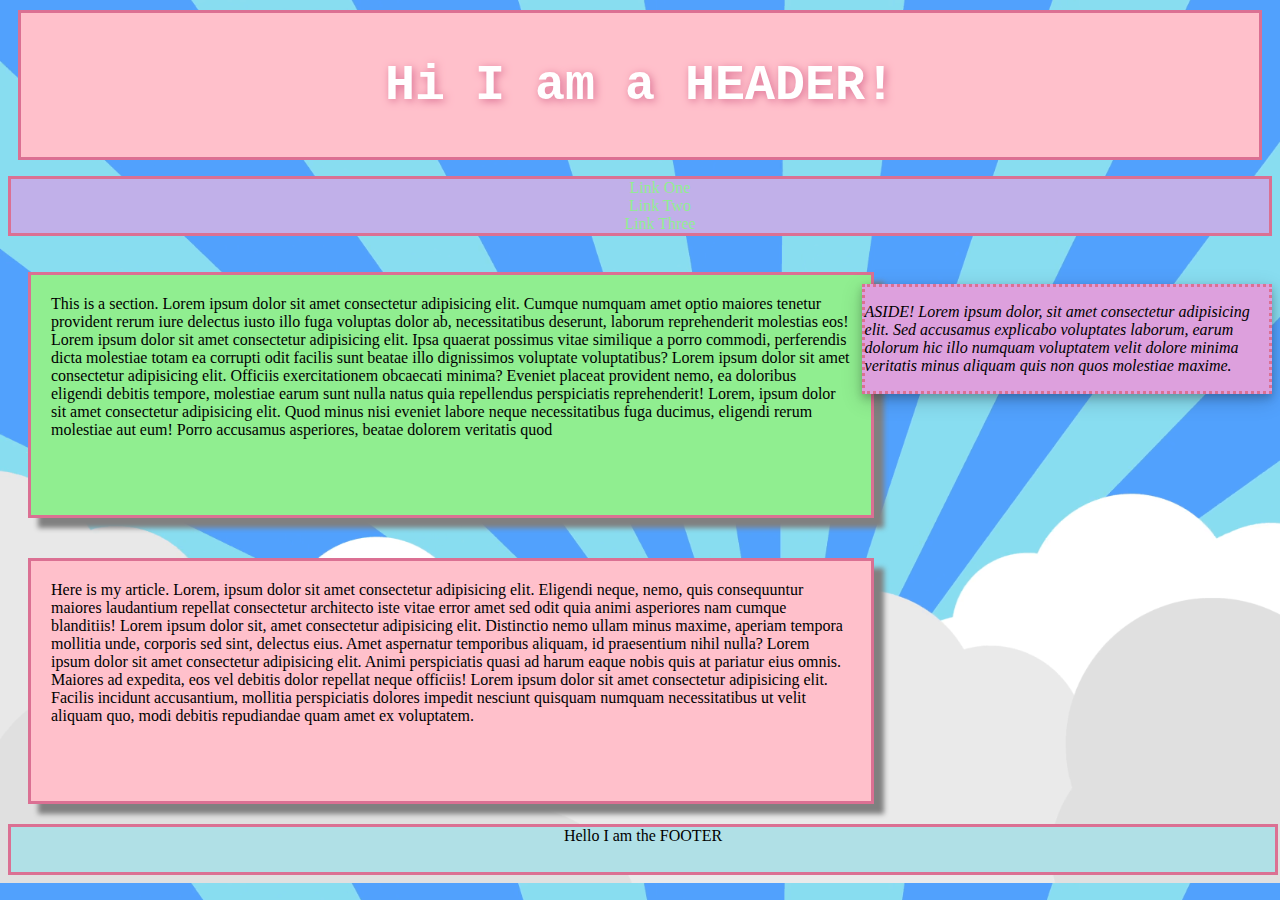
<file: index.html>
<!DOCTYPE html>
<html lang="en">
<head>
    <meta charset="UTF-8">
    <meta http-equiv="X-UA-Compatible" content="IE=edge">
    <meta name="viewport" content="width=device-width, initial-scale=1.0">
    <link rel="stylesheet" href="./css/index.css">
    <meta name="description" content="A description for the page">
    <title>Home</title>
</head>
<body>

 <div>

  <header>
      <p class="border">
      <h1>Hi I am a HEADER!</h1>
      </p>
    </header>

    <nav>
      <ul>
       <li><a href="linkone.html" target="_blank">Link One</a></li>
       <li><a href="linktwo.html" target="_blank">Link Two</a></li>
       <li><a href="linkthree.html" target="_blank">Link Three</a></li>
      </ul>
    </nav>
 </div>

 <div>

    <section>
        This is a section. Lorem ipsum dolor sit amet consectetur adipisicing elit. Cumque numquam amet optio maiores tenetur provident rerum iure delectus iusto illo fuga voluptas dolor ab, necessitatibus deserunt, laborum reprehenderit molestias eos! Lorem ipsum dolor sit amet consectetur adipisicing elit. Ipsa quaerat possimus vitae similique a porro commodi, perferendis dicta molestiae totam ea corrupti odit facilis sunt beatae illo dignissimos voluptate voluptatibus? Lorem ipsum dolor sit amet consectetur adipisicing elit. Officiis exercitationem obcaecati minima? Eveniet placeat provident nemo, ea doloribus eligendi debitis tempore, molestiae earum sunt nulla natus quia repellendus perspiciatis reprehenderit! Lorem, ipsum dolor sit amet consectetur adipisicing elit. Quod minus nisi eveniet labore neque necessitatibus fuga ducimus, eligendi rerum molestiae aut eum! Porro accusamus asperiores, beatae dolorem veritatis quod
    </section>

    <article>
        Here is my article. Lorem, ipsum dolor sit amet consectetur adipisicing elit. Eligendi neque, nemo, quis consequuntur maiores laudantium repellat consectetur architecto iste vitae error amet sed odit quia animi asperiores nam cumque blanditiis! Lorem ipsum dolor sit, amet consectetur adipisicing elit. Distinctio nemo ullam minus maxime, aperiam tempora mollitia unde, corporis sed sint, delectus eius. Amet aspernatur temporibus aliquam, id praesentium nihil nulla? Lorem ipsum dolor sit amet consectetur adipisicing elit. Animi perspiciatis quasi ad harum eaque nobis quis at pariatur eius omnis. Maiores ad expedita, eos vel debitis dolor repellat neque officiis! Lorem ipsum dolor sit amet consectetur adipisicing elit. Facilis incidunt accusantium, mollitia perspiciatis dolores impedit nesciunt quisquam numquam necessitatibus ut velit aliquam quo, modi debitis repudiandae quam amet ex voluptatem.
    </article>
    

    <aside>
        <p>ASIDE! Lorem ipsum dolor, sit amet consectetur adipisicing elit. Sed accusamus explicabo voluptates laborum, earum dolorum hic illo numquam voluptatem velit dolore minima veritatis minus aliquam quis non quos molestiae maxime.</p>
     </aside>
    
  </div>

   <footer id="footer">
    Hello I am the FOOTER
   </footer>

  
</body>
</html>
</file>
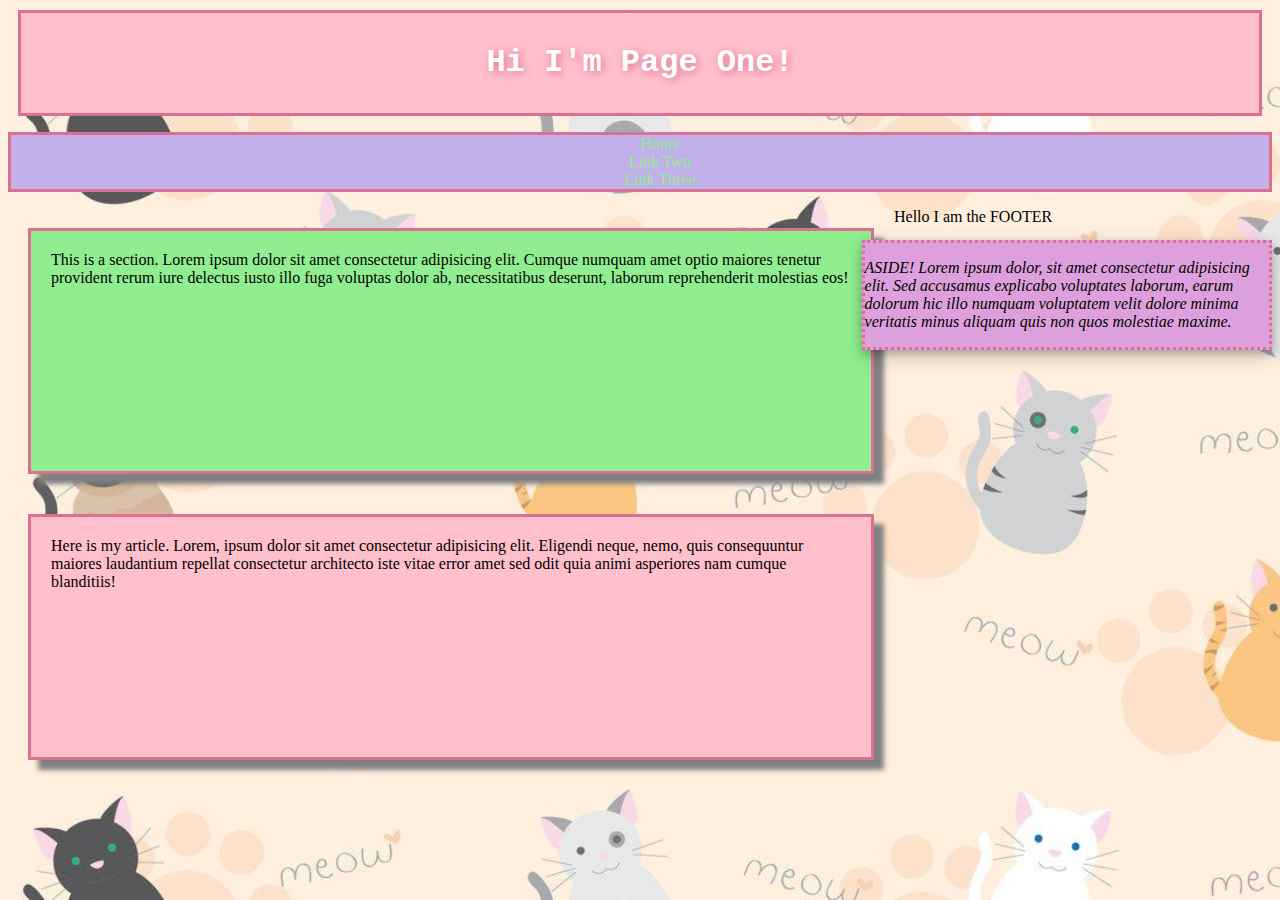
<file: linkone.html>
<!DOCTYPE html>
<html lang="en">
<head>
    <meta charset="UTF-8">
    <meta http-equiv="X-UA-Compatible" content="IE=edge">
    <meta name="viewport" content="width=device-width, initial-scale=1.0">
    <link rel="stylesheet" href="./css/linkone.css">
    <title>Link One</title>
</head>
<body>

    <div>
        <header>
            <h1>Hi I'm Page One!</h1>
          </header>
      </div>
          <nav>
            <ul>
             <li><a href="index.html">Home</a></li>
             <li><a href="linktwo.html">Link Two</a></li>
             <li><a href="linkthree.html">Link Three</a></li>
            </ul>
          </nav>
      
          <section>
              This is a section. Lorem ipsum dolor sit amet consectetur adipisicing elit. Cumque numquam amet optio maiores tenetur provident rerum iure delectus iusto illo fuga voluptas dolor ab, necessitatibus deserunt, laborum reprehenderit molestias eos!
          </section>
      
          <article>
              Here is my article. Lorem, ipsum dolor sit amet consectetur adipisicing elit. Eligendi neque, nemo, quis consequuntur maiores laudantium repellat consectetur architecto iste vitae error amet sed odit quia animi asperiores nam cumque blanditiis!
          </article>
          
          <aside>
              <p>ASIDE! Lorem ipsum dolor, sit amet consectetur adipisicing elit. Sed accusamus explicabo voluptates laborum, earum dolorum hic illo numquam voluptatem velit dolore minima veritatis minus aliquam quis non quos molestiae maxime.</p>
           </aside>
          
      
          <footer>Hello I am the FOOTER
      
          </footer>

</body>
</html>
</file>
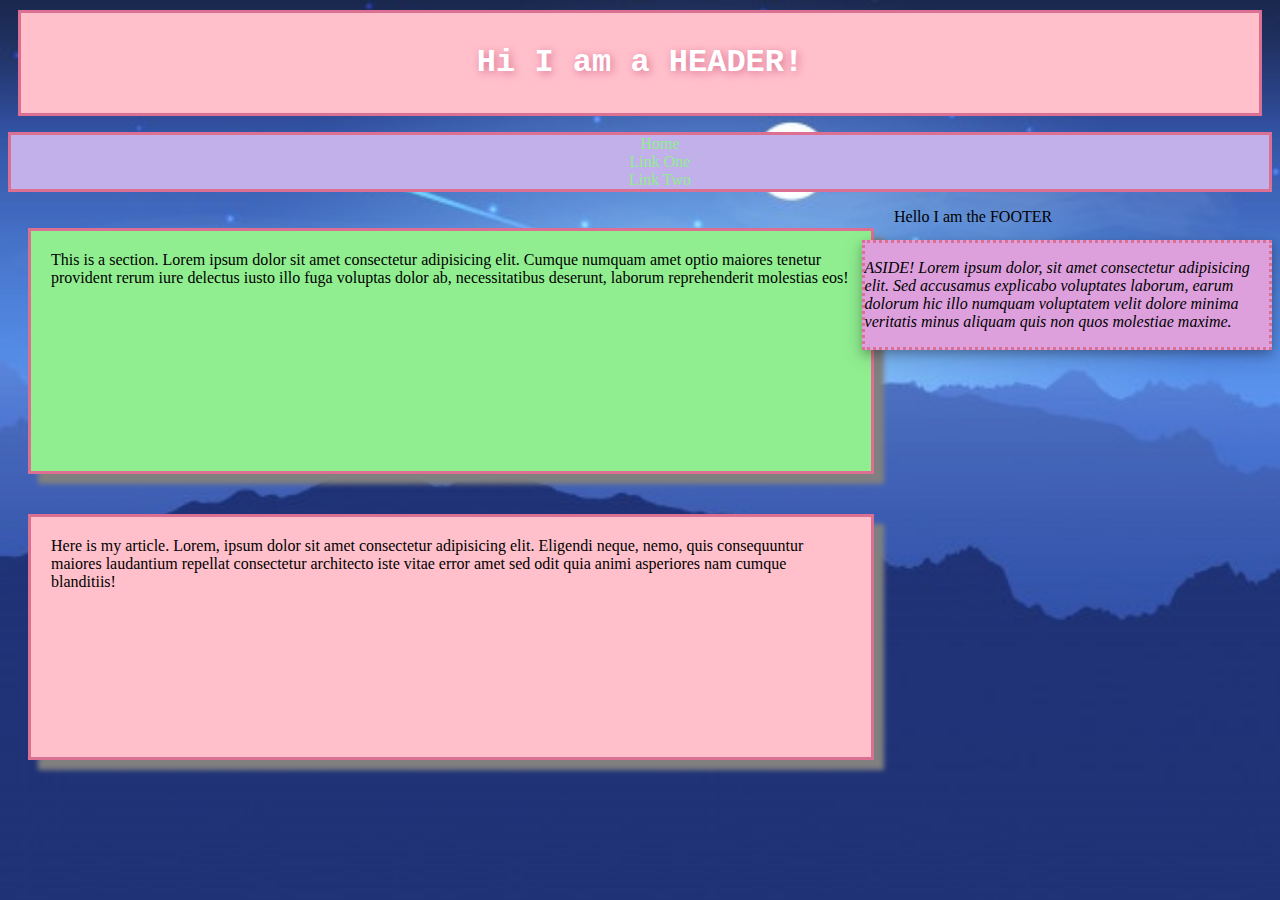
<file: linkthree.html>
<!DOCTYPE html>
<html lang="en">
<head>
    <meta charset="UTF-8">
    <meta http-equiv="X-UA-Compatible" content="IE=edge">
    <meta name="viewport" content="width=device-width, initial-scale=1.0">
    <link rel="stylesheet" href="./css/linkthree.css">
    <title>Link Three</title>
</head>
<body>
    
    <div>
        <header>
            <h1>Hi I am a HEADER!</h1>
          </header>
      </div>
          <nav>
            <ul>
             <li><a href="index.html">Home</a></li>
             <li><a href="linkone.html">Link One</a></li>
             <li><a href="linktwo.html">Link Two</a></li>
            </ul>
          </nav>
      
          <section>
              This is a section. Lorem ipsum dolor sit amet consectetur adipisicing elit. Cumque numquam amet optio maiores tenetur provident rerum iure delectus iusto illo fuga voluptas dolor ab, necessitatibus deserunt, laborum reprehenderit molestias eos!
          </section>
      
          <article>
              Here is my article. Lorem, ipsum dolor sit amet consectetur adipisicing elit. Eligendi neque, nemo, quis consequuntur maiores laudantium repellat consectetur architecto iste vitae error amet sed odit quia animi asperiores nam cumque blanditiis!
          </article>
          
          <aside>
              <p>ASIDE! Lorem ipsum dolor, sit amet consectetur adipisicing elit. Sed accusamus explicabo voluptates laborum, earum dolorum hic illo numquam voluptatem velit dolore minima veritatis minus aliquam quis non quos molestiae maxime.</p>
           </aside>
          
      
          <footer>Hello I am the FOOTER
      
          </footer>

</body>
</html>
</file>
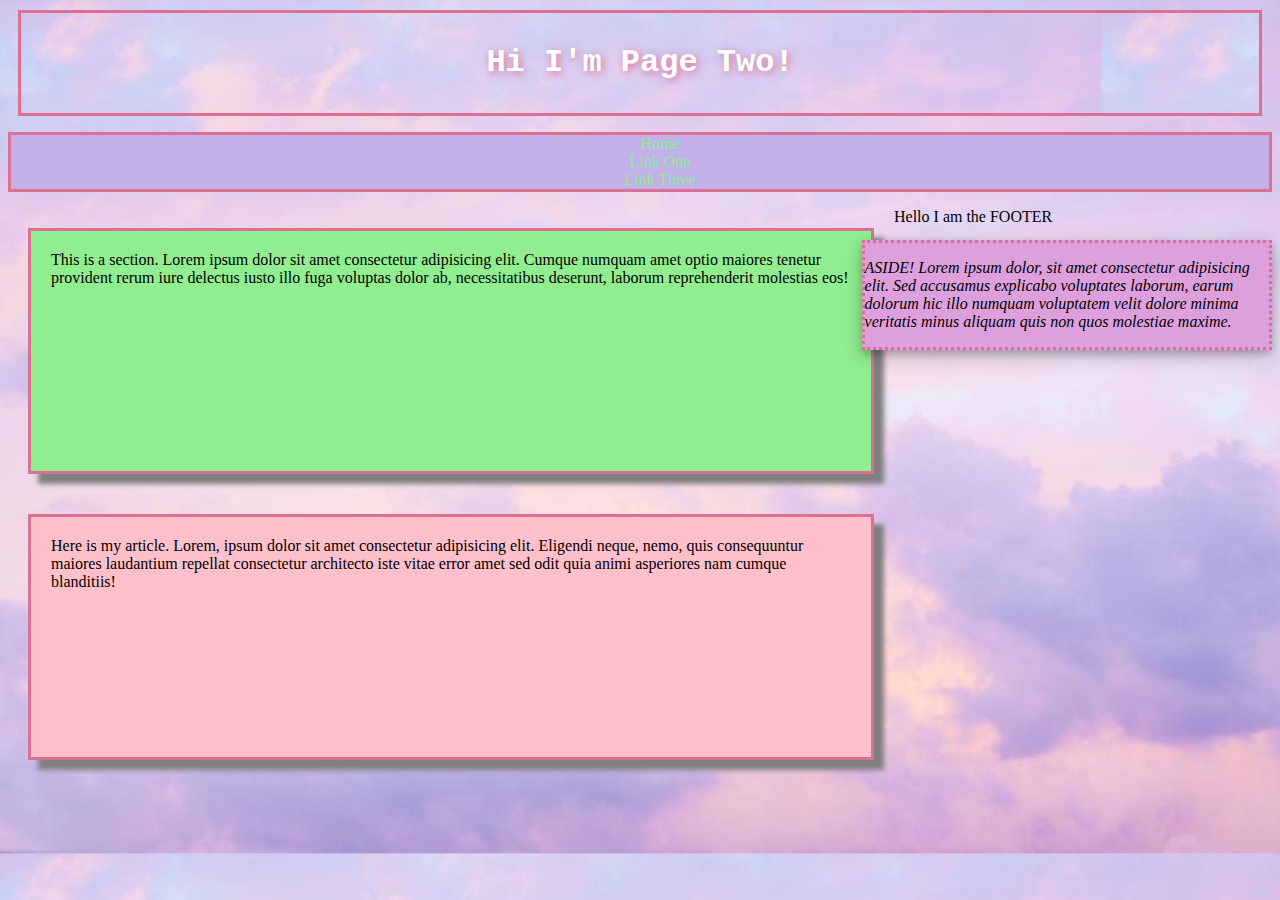
<file: linktwo.html>
<!DOCTYPE html>
<html lang="en">
<head>
    <meta charset="UTF-8">
    <meta http-equiv="X-UA-Compatible" content="IE=edge">
    <meta name="viewport" content="width=device-width, initial-scale=1.0">
    <link rel="stylesheet" href="./css/linktwo.css">
    <title>Link Two</title>
</head>
<body>
    
    <div>
        <header>
            <h1>Hi I'm Page Two!</h1>
          </header>
      </div>
          <nav>
            <ul>
             <li><a href="index.html">Home</a></li>
             <li><a href="linkone.html">Link One</a></li>
             <li><a href="linkthree.html">Link Three</a></li>
            </ul>
          </nav>
      
          <section>
              This is a section. Lorem ipsum dolor sit amet consectetur adipisicing elit. Cumque numquam amet optio maiores tenetur provident rerum iure delectus iusto illo fuga voluptas dolor ab, necessitatibus deserunt, laborum reprehenderit molestias eos!
          </section>
      
          <article>
              Here is my article. Lorem, ipsum dolor sit amet consectetur adipisicing elit. Eligendi neque, nemo, quis consequuntur maiores laudantium repellat consectetur architecto iste vitae error amet sed odit quia animi asperiores nam cumque blanditiis!
          </article>
          
          <aside>
              <p>ASIDE! Lorem ipsum dolor, sit amet consectetur adipisicing elit. Sed accusamus explicabo voluptates laborum, earum dolorum hic illo numquam voluptatem velit dolore minima veritatis minus aliquam quis non quos molestiae maxime.</p>
           </aside>
          
      
          <footer>Hello I am the FOOTER
      
          </footer>

</body>
</html>
</file>
<file: css/index.css>
body {
  background-image: url("/img/skyandclouds.webp");
  background-size:cover;
  background-color: #ffd5ee;
 }

header {
    font-family:'Courier New', Courier, monospace;
    background-color: pink;
    margin: 10px;
    padding: 10px;
    text-align: center;
    font-size: 25px;
    color: white;
    border-style: solid;
    border-color: palevioletred;
    text-shadow: 2px 2px 8px palevioletred;
}

ul {
    list-style-type: none;
    margin: 2;
    padding: 2;
    background-color: rgb(193, 176, 233);
    border-style: solid;
    border-color: palevioletred;
}

li a {
    text-decoration: none;
    text-align: center;
    display: block
}


  /* link color change */
  
a:link {
    color: lightgreen;
    background-color: transparent;
    text-decoration: none;
  }

  a:visited {
    color: rgb(255, 136, 0);
    background-color: transparent;
    text-decoration: none;
  }
  a:hover {
    color: cornflowerblue;
    background-color: white;
    text-decoration: underline;
  }
  a:active {
    color: purple;
    background-color: transparent;
    text-decoration: underline;
  }
  /* end of link color change */

section {
    margin: 20px;
    padding: 20px;
    height: 200px;
    width: 800px;
    float: left;
    clear: left;
    background-color: lightgreen;
    border-style: solid;
    border-color: palevioletred;
    box-shadow: 10px 10px 5px grey;     
   
}
article {
    margin:20px;
    padding: 20px;
    height: 200px;
    width: 800px;
    float: left;
    clear: left;
    background-color: pink;
    border-style: solid;
    border-color: palevioletred;
    box-shadow: 10px 10px 5px grey;     
   
}
aside {
    width: 32%;
    height: 10%;
    padding: 0em; 
    margin-top: -540px;                              
    margin-left: 15px;
    margin-bottom: 50px;
    font-style: italic;
    float: right;
    clear: left;
    background-color:plum;
    border-style: dotted;
    border-color: palevioletred; 
    box-shadow: 0 4px 8px 0 rgba(0, 0, 0, 0.2), 0 6px 20px 0 rgba(0, 0, 0, 0.19);       
  }

  #footer {
      background-color: powderblue;
      text-align: center;
      clear: both;
      position: relative;
      border-style: solid;
      border-color: palevioletred;
      bottom: 0;
      Width: 100%;
      height: 45px;
    }
</file>
<file: css/linkone.css>
body {
    background-image: url("/img/catprint.jpg");
    background-size:cover;
    background-color: #ffd5ee;
   }
  
  header {
      font-family:'Courier New', Courier, monospace;
      background-color: pink;
      margin: 10px;
      padding: 10px;
      text-align: center;
      color: white;
      border-style: solid;
      border-color: palevioletred;
      text-shadow: 2px 2px 8px palevioletred;
  }
  
  ul {
      list-style-type: none;
      margin: 2;
      padding: 2;
      background-color: rgb(193, 176, 233);
      border-style: solid;
      border-color: palevioletred;
  }
  
  li a {
      text-decoration: none;
      text-align: center;
      display: block;
  }
  
  
    /* link color change */
    
  a:link {
      color: lightgreen;
      background-color: transparent;
      text-decoration: none;
    }
  
    a:visited {
      color: rgb(255, 136, 0);
      background-color: transparent;
      text-decoration: none;
    }
    a:hover {
      color: cornflowerblue;
      background-color: white;
      text-decoration: underline;
    }
    a:active {
      color: purple;
      background-color: transparent;
      text-decoration: underline;
    }
    /* end of link color change */
  
  section {
      margin: 20px;
      padding: 20px;
      height: 200px;
      width: 800px;
      float: left;
      clear: left;
      background-color: lightgreen;
      border-style: solid;
      border-color: palevioletred;
      box-shadow: 10px 10px 5px grey;     
     
  }
  article {
      margin:20px;
      padding: 20px;
      height: 200px;
      width: 800px;
      float: left;
      clear: left;
      background-color: pink;
      border-style: solid;
      border-color: palevioletred;
      box-shadow: 10px 10px 5px grey;     
     
  }
  aside {
      width: 32%;
      height: 10%;
      padding: 0em; 
      margin-top: -540px;                              
      margin-left: 15px;
      margin-bottom: 50px;
      font-style: italic;
      float: right;
      clear: left;
      background-color:plum;
      border-style: dotted;
      border-color: palevioletred; 
      box-shadow: 0 4px 8px 0 rgba(0, 0, 0, 0.2), 0 6px 20px 0 rgba(0, 0, 0, 0.19);       
    }
  
    #footer {
        background-color: powderblue;
        text-align: center;
        clear: both;
        position: relative;
        border-style: solid;
      border-color: palevioletred; 
  
      }
</file>
<file: css/linkthree.css>
body {
    background-image: url("/img/mountainnightsky.jpg");
    background-size:cover;
    background-color: #ffd5ee;
   }
  
  header {
      font-family:'Courier New', Courier, monospace;
      background-color: pink;
      margin: 10px;
      padding: 10px;
      text-align: center;
      color: white;
      border-style: solid;
      border-color: palevioletred;
      text-shadow: 2px 2px 8px palevioletred;
  }
  
  /* Nav won't stay sticky. How to fix? */
  nav {
    position: -webkit-sticky;
    position: sticky;
  }
  /* Nav won't stay sticky. How to fix? */

  ul {
      list-style-type: none;
      margin: 2;
      padding: 2;
      background-color: rgb(193, 176, 233);
      border-style: solid;
      border-color: palevioletred;
  }
  
  li a {
      text-decoration: none;
      text-align: center;
      display: block;
  }
  
  
    /* link color change */
    
  a:link {
      color: lightgreen;
      background-color: transparent;
      text-decoration: none;
    }
  
    a:visited {
      color: rgb(255, 136, 0);
      background-color: transparent;
      text-decoration: none;
    }
    a:hover {
      color: cornflowerblue;
      background-color: white;
      text-decoration: underline;
    }
    a:active {
      color: purple;
      background-color: transparent;
      text-decoration: underline;
    }
    /* end of link color change */
  
  section {
      margin: 20px;
      padding: 20px;
      height: 200px;
      width: 800px;
      float: left;
      clear: left;
      background-color: lightgreen;
      border-style: solid;
      border-color: palevioletred;
      box-shadow: 10px 10px 5px grey;     
     
  }
  article {
      margin:20px;
      padding: 20px;
      height: 200px;
      width: 800px;
      float: left;
      clear: left;
      background-color: pink;
      border-style: solid;
      border-color: palevioletred;
      box-shadow: 10px 10px 5px grey;     
     
  }
  aside {
      width: 32%;
      height: 10%;
      padding: 0em; 
      margin-top: -540px;                              
      margin-left: 15px;
      margin-bottom: 50px;
      font-style: italic;
      float: right;
      clear: left;
      background-color:plum;
      border-style: dotted;
      border-color: palevioletred; 
      box-shadow: 0 4px 8px 0 rgba(0, 0, 0, 0.2), 0 6px 20px 0 rgba(0, 0, 0, 0.19);       
    }
  
    #footer {
        background-color: powderblue;
        text-align: center;
        clear: both;
        position: relative;
        border-style: solid;
      border-color: palevioletred; 
  
      }
</file>
<file: css/linktwo.css>
body {
    background-image: url("/img/lavendersky.jpg");
    background-size:cover;
    background-color: #ffd5ee;
   }
  
  header {
      font-family:'Courier New', Courier, monospace;
      background-color: pink;
      margin: 10px;
      padding: 10px;
      text-align: center;
      color: white;
      border-style: solid;
      border-color: palevioletred;
      text-shadow: 2px 2px 8px palevioletred;
      background-image: url("/img/lavendersky.jpg");
  }
  
  ul {
      list-style-type: none;
      margin: 2;
      padding: 2;
      background-color: rgb(193, 176, 233);
      border-style: solid;
      border-color: palevioletred;
  }
  
  li a {
      text-decoration: none;
      text-align: center;
      display: block;
  }
  
  
    /* link color change */
    
  a:link {
      color: lightgreen;
      background-color: transparent;
      text-decoration: none;
    }
  
    a:visited {
      color: rgb(255, 136, 0);
      background-color: transparent;
      text-decoration: none;
    }
    a:hover {
      color: cornflowerblue;
      background-color: white;
      text-decoration: underline;
    }
    a:active {
      color: purple;
      background-color: transparent;
      text-decoration: underline;
    }
    /* end of link color change */
  
  section {
      margin: 20px;
      padding: 20px;
      height: 200px;
      width: 800px;
      float: left;
      clear: left;
      background-color: lightgreen;
      border-style: solid;
      border-color: palevioletred;
      box-shadow: 10px 10px 5px grey;     
     
  }
  article {
      margin:20px;
      padding: 20px;
      height: 200px;
      width: 800px;
      float: left;
      clear: left;
      background-color: pink;
      border-style: solid;
      border-color: palevioletred;
      box-shadow: 10px 10px 5px grey;     
     
  }
  aside {
      width: 32%;
      height: 10%;
      padding: 0em; 
      margin-top: -540px;                              
      margin-left: 15px;
      margin-bottom: 50px;
      font-style: italic;
      float: right;
      clear: left;
      background-color:plum;
      border-style: dotted;
      border-color: palevioletred; 
      box-shadow: 0 4px 8px 0 rgba(0, 0, 0, 0.2), 0 6px 20px 0 rgba(0, 0, 0, 0.19);       
    }
  
    #footer {
        background-color: powderblue;
        text-align: center;
        clear: both;
        position: relative;
        border-style: solid;
      border-color: palevioletred; 
  
      }
</file>
